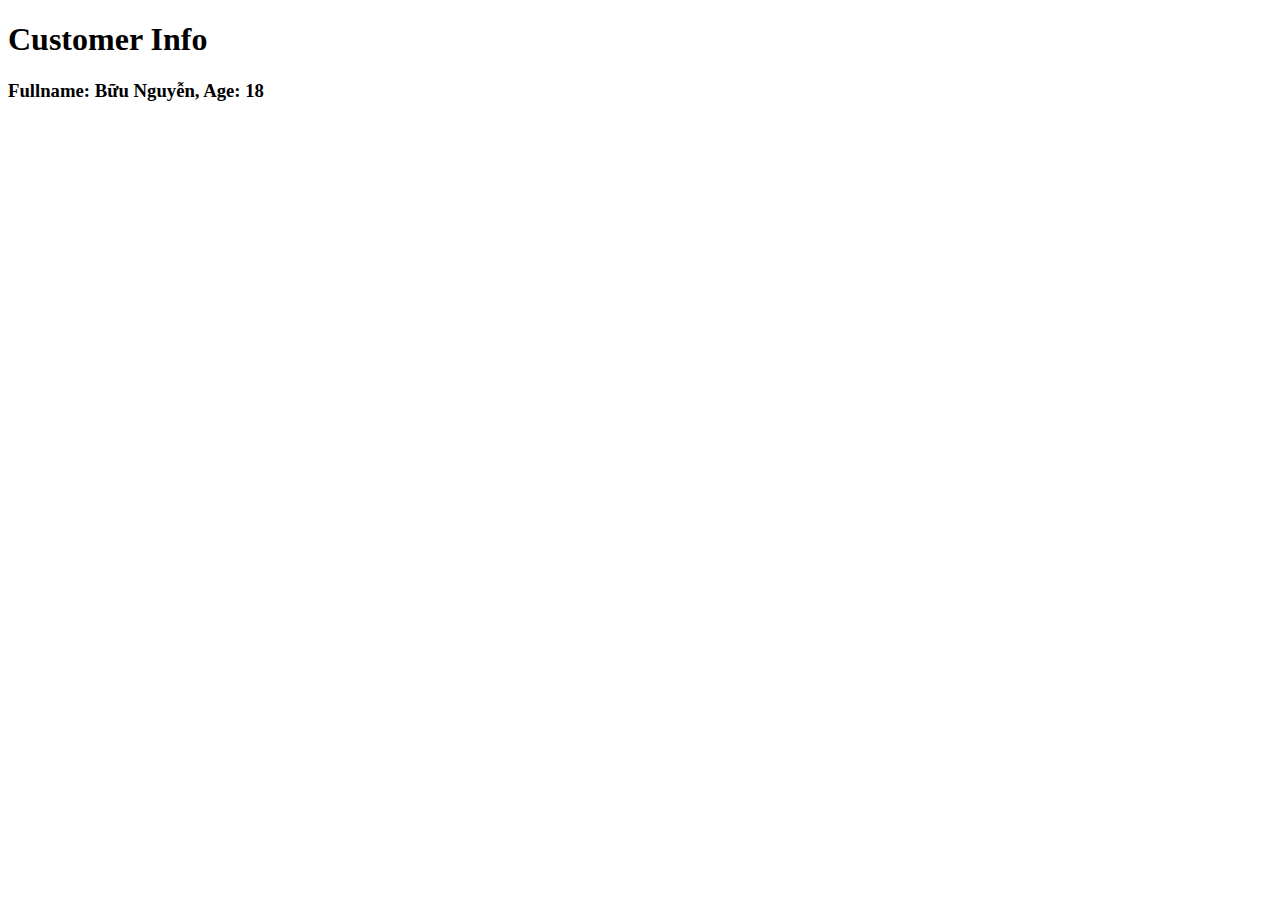
<file: Lession11/index.html>
<!DOCTYPE html>
<html lang="en">
<head>
    <meta charset="UTF-8">
    <meta http-equiv="X-UA-Compatible" content="IE=edge">
    <meta name="viewport" content="width=device-width, initial-scale=1.0">
    <title>OOP</title>
</head>
<body>
    
    <h1>Customer Info</h1>
    <h3></h3>
    <script src="oop.js"></script>
</body>
</html>
</file>
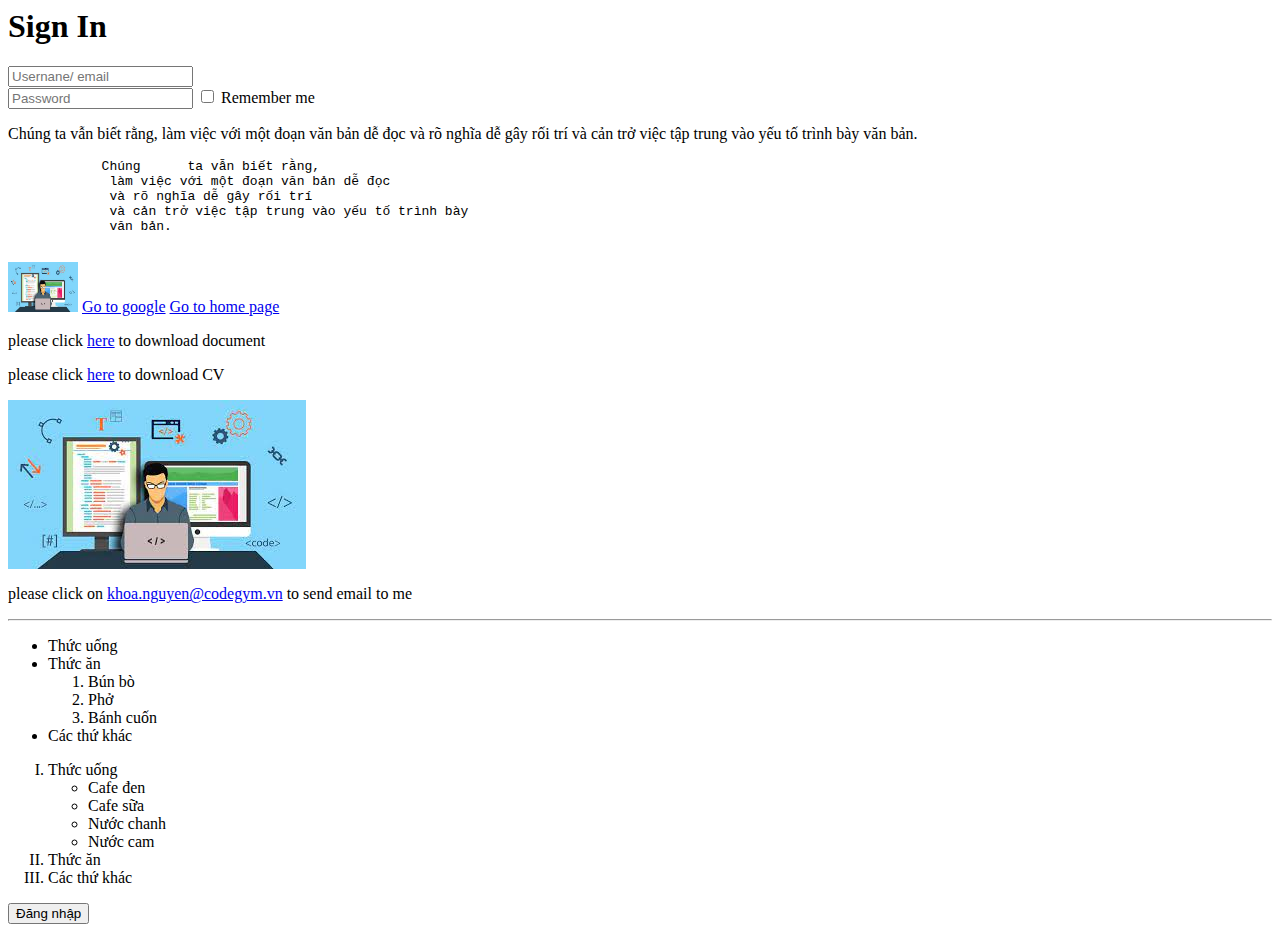
<file: Lession4/index.html>
<html>
    <head>
        <title>C0321G1 - CodeGym Huê</title>
    </head>
    <body>
        <H1>Sign In</H1>
        <input type="text" placeholder="Usernane/ email" name="" id="">
        <br>
        <input type="password" placeholder="Password" name="" id="">
         <input type="checkbox"> Remember me
        <p>Chúng ta vẫn biết rằng,
             làm việc với một đoạn văn bản dễ đọc 
             và rõ nghĩa dễ gây rối trí 
             và cản trở việc tập trung vào yếu tố trình bày 
             văn bản.</p>
        <pre>
            Chúng      ta vẫn biết rằng,
             làm việc với một đoạn văn bản dễ đọc 
             và rõ nghĩa dễ gây rối trí 
             và cản trở việc tập trung vào yếu tố trình bày 
             văn bản.
        </pre>
        <!-- 
            ctrl + /
            ctrl + space
         -->
        <img 
            src="images/Computer.jpg" 
            title="Developer" 
            alt="Computer"
            width="70px"
            height="50px">
        
        <!-- 
            a : hyperlink
            href : hyperlink referency
         -->
        <a 
            href="https://google.com"
            target="_blank">Go to google</a>

        <a href="home.html">Go to home page</a>
        <p>
            please click 
            <a href="resources/document.rar">here</a>
             to download document
        </p>
        <p>
            please click 
            <a download="cv" href="resources/VoLong_Resume_VN.pdf">here</a>
             to download CV
        </p>
        <a download href="images/Computer.jpg">
            <img src="images/Computer.jpg" alt="">
        </a>
        <p>
            please click on 
            <a href="mailto:khoa.nguyen@codegy.vn">khoa.nguyen@codegym.vn</a>
            to send email to me
        </p>
        <!-- 
            ul, li : UnOrder List
            ol, li: Order List
            li: list item
         -->
         <hr>
         <ul type="disc">
             <li>Thức uống</li>
             <li>Thức ăn
                 <ol>
                     <li>Bún bò</li>
                     <li>Phở</li>
                     <li>Bánh cuốn</li>
                 </ol>
             </li>
             <li>Các thứ khác</li>
         </ul>
         <ol type="I">
            <li>Thức uống
                <ul>
                    <li>Cafe đen</li>
                    <li>Cafe sữa</li>
                    <li>Nước chanh</li>
                    <li>Nước cam</li>
                </ul>
            </li>
            <li>Thức ăn</li>
            <li>Các thứ khác</li>
        </ol>
        <button>Đăng nhập</button>
        
    </body>
</html>
</file>
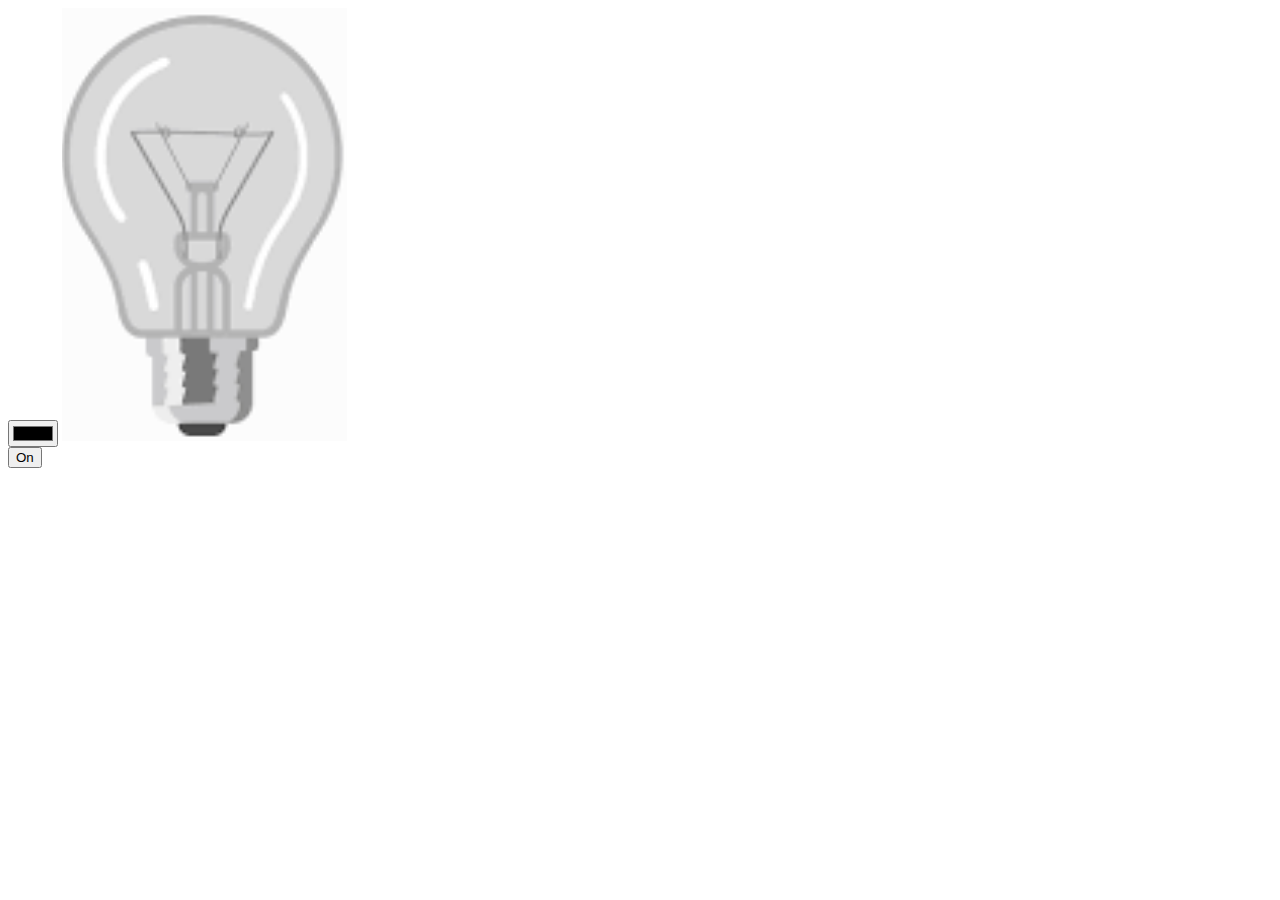
<file: Lession5/index.html>
<html>
    <head>

    </head>
    <body>

        <!-- <button
        onmouseover="this.innerText= new Date(); this.style.color='red'; this.style.backgroundColor='yellow'"
        onmouseout="this.innerText='Show datetime'">Show datetime</button> -->

        <!-- <p>Hello everyone</p> -->
        <input type="color" onchange="document.getElementsByTagName('body')[0].style.backgroundColor=this.value;">
        <img src="images/off.png" alt="">
        <br>
        <!-- <button onclick="controllLight()">On</button> -->
        <button onclick="
               let light = document.getElementsByTagName('img')[0];
               if(this.innerText === 'On'){
                    light.src ='images/on.png';
                    this.innerText = 'Off';
               }else{
                   light.src = 'images/off.png';
                   this.innerText = 'On';
               }
        ">On</button>
        <script>
            // window.alert('width: ' + window.innerWidth + ', Height:' + window.innerHeight);

            // window.alert(window.history.state)
            // window.document.write("Hello everyone");

            // function controllLight(){
            //    let button = window.document.getElementsByTagName('button')[0];
            //    let light = document.getElementsByTagName('img')[0];
            //    if(button.innerText === 'On'){
            //         light.src ='images/on.png';
            //         button.innerText = 'Off';
            //    }else{
            //        light.src = 'images/off.png';
            //        button.innerText = 'On';
            //    }
            // }

            function changeBG(el){
                document.getElementsByTagName('body')[0].style.backgroundColor=el.value;
            }
        </script>

    </body>
</html>
</file>
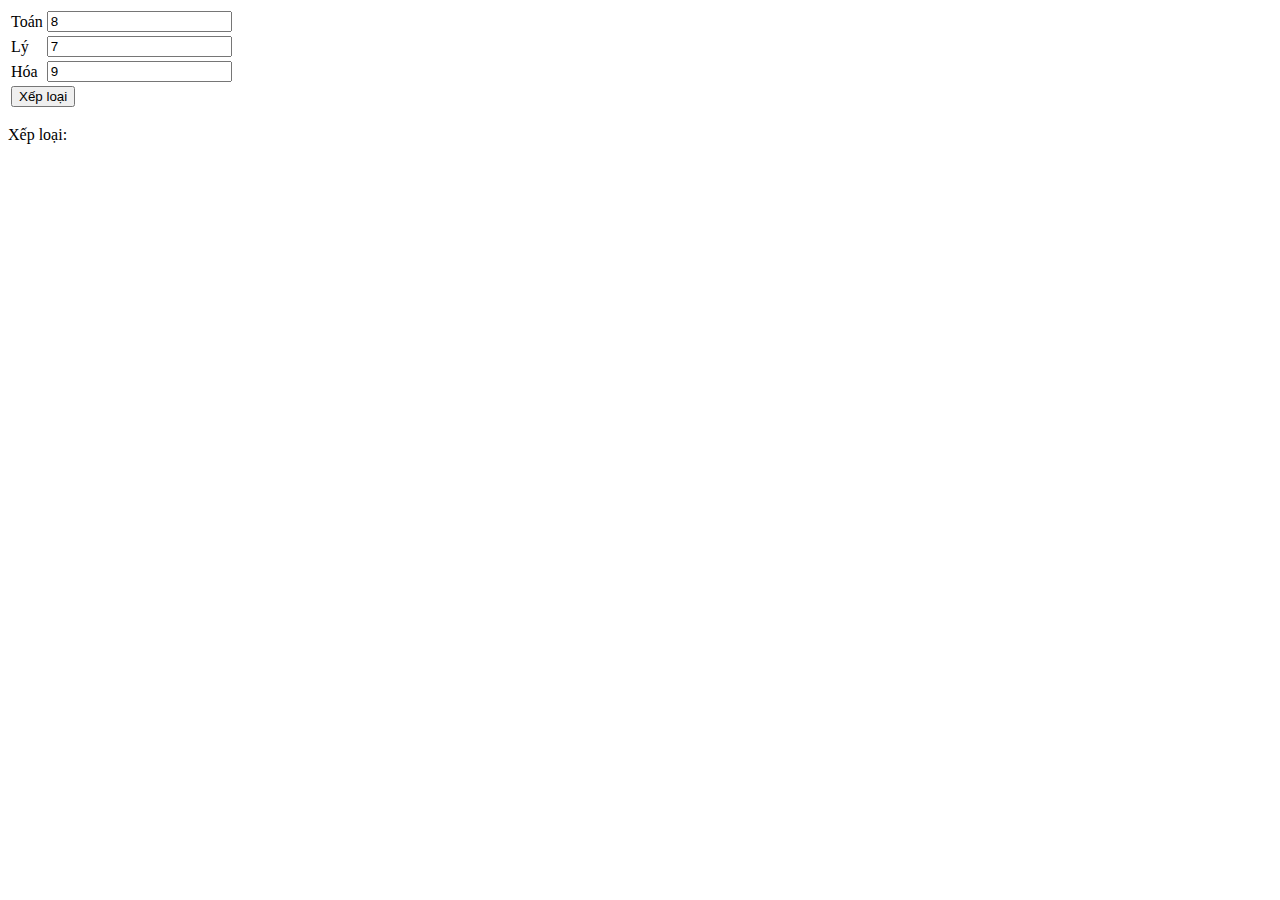
<file: Lession7/index.html>
<html>
	<head>
	</head>
	<body>
		<table>
			<tr>
				<td>Toán</td>
				<td>
					<input class="diem" name="diem" id="toan" onchange="rank()" type="number" value="8">
				</td>
			</tr>
			<tr>
				<td>Lý</td>
				<td>
					<input class="diem" name="diem" id="ly" type="number" value="7">
				</td>
			</tr>
			<tr>
				<td>Hóa</td>
				<td>
					<input class="diem" name="diem" id="hoa" type="number" value="9">
				</td>
			</tr>
			<tr>
				<td colspan="2">
					<input type="button" onclick="rank()" value="Xếp loại">
				</td>
			</tr>
		</table>
		<p>Xếp loại:</p>
	</body>
	<script src="script.js"></script>
</html>
</file>
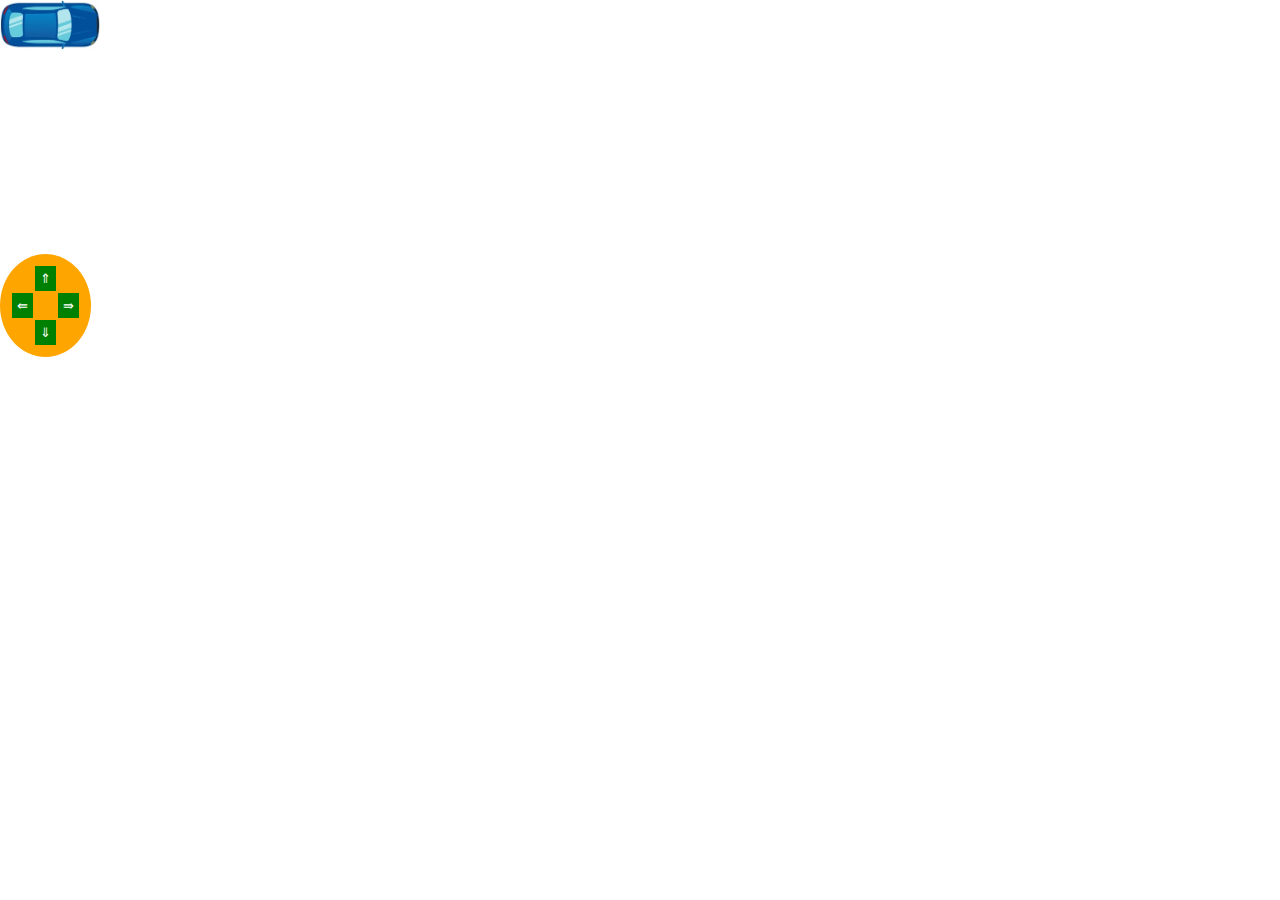
<file: Lession8/index.html>
<!DOCTYPE html>
<html lang="en">
<head>
    <meta charset="UTF-8">
    <meta http-equiv="X-UA-Compatible" content="IE=edge">
    <meta name="viewport" content="width=device-width, initial-scale=1.0">
    <title>Controll car</title>
    <link rel="stylesheet" href="css/game.css">
    
</head>
<body onload="init()">
    <img id="car" alt="">
    <table id="controll">
        <tbody>
            <tr>
                <td></td>
                <td>
                    <button onclick="moveToUp()">&uArr;</button>
                </td>
                <td></td>
            </tr>
            <tr>
                <td>
                    <button onclick="moveToLeft()">&lAarr;</button>
                </td>
                <td></td>
                <td>
                    <button onclick="moveToRight()">&rAarr;</button>
                </td>
            </tr>
            <tr>
                <td></td>
                <td>
                    <button onclick="moveToDown()">&dArr;</button>
                </td>
                <td></td>
            </tr>
        </tbody>
    </table>
    <script src="scripts/game.js"></script>
</body>
</html>
</file>
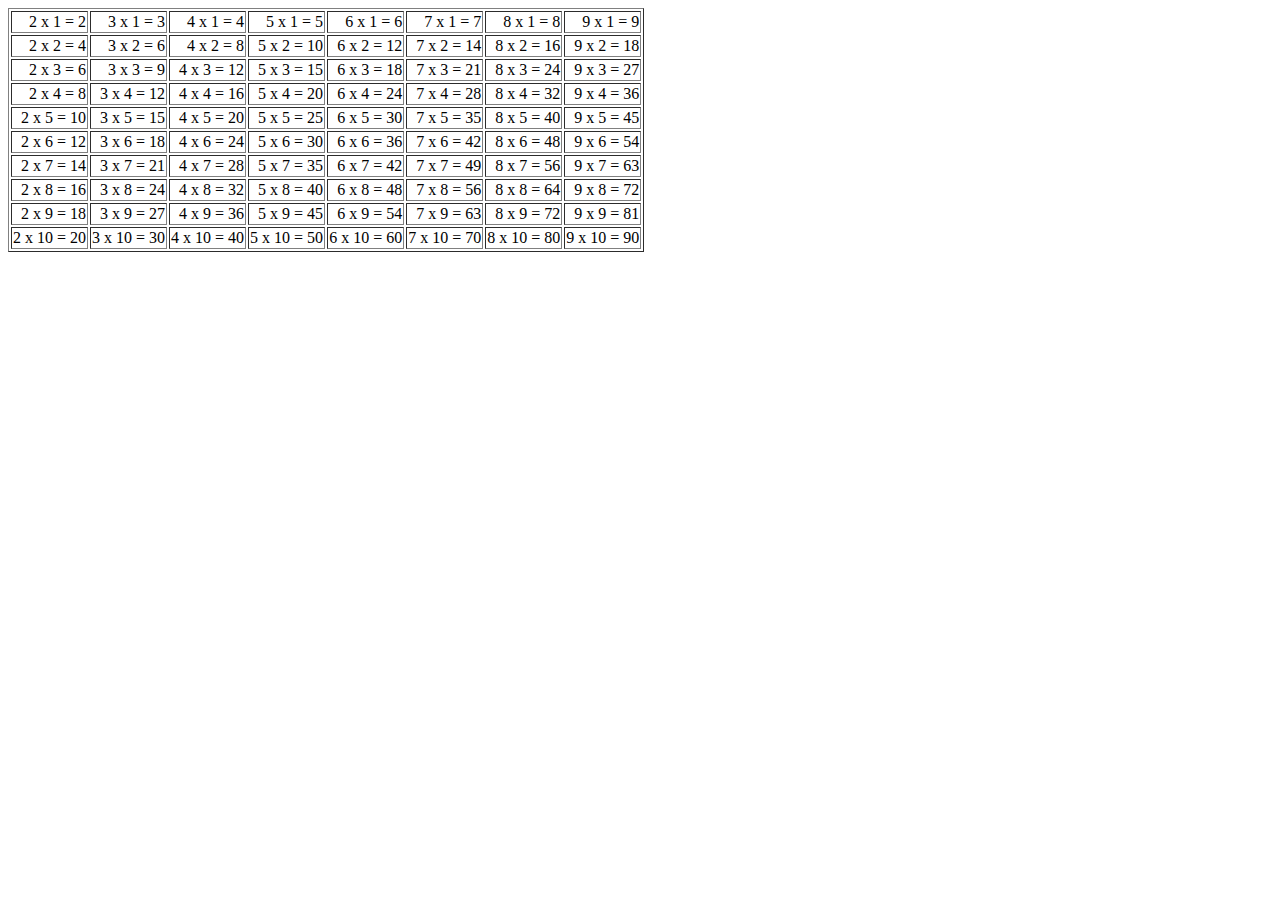
<file: Lession9/index.html>
<!DOCTYPE html>
<html lang="en">
<head>
    <meta charset="UTF-8">
    <meta http-equiv="X-UA-Compatible" content="IE=edge">
    <meta name="viewport" content="width=device-width, initial-scale=1.0">
    <title>Document</title>
</head>
<body>
    <!-- <p>Số 1</p>
    <p>Số 2</p>
    <p>Số 3</p>
    <p>Số 4</p>
    <p>Số 5</p>
    <p>Số 6</p>
    <p>Số 7</p>
    <p>Số 8</p>
    <p>Số 9</p>
    <p>Số 10</p> -->
    <script src="script.js"></script>
</body>
</html>
</file>
<file: Lession8/css/game.css>
*,*::before,*::after{
    margin:0px;
    padding: 0px;
}

button{
    padding:5px;
    border: none;
    outline: none;
    background-color: green;
    color:white;
    cursor: pointer;
}

table{
    background-color: orange;
    border-radius: 50%;
    padding:10px;
    position: relative;
    top:200px;
}
</file>
